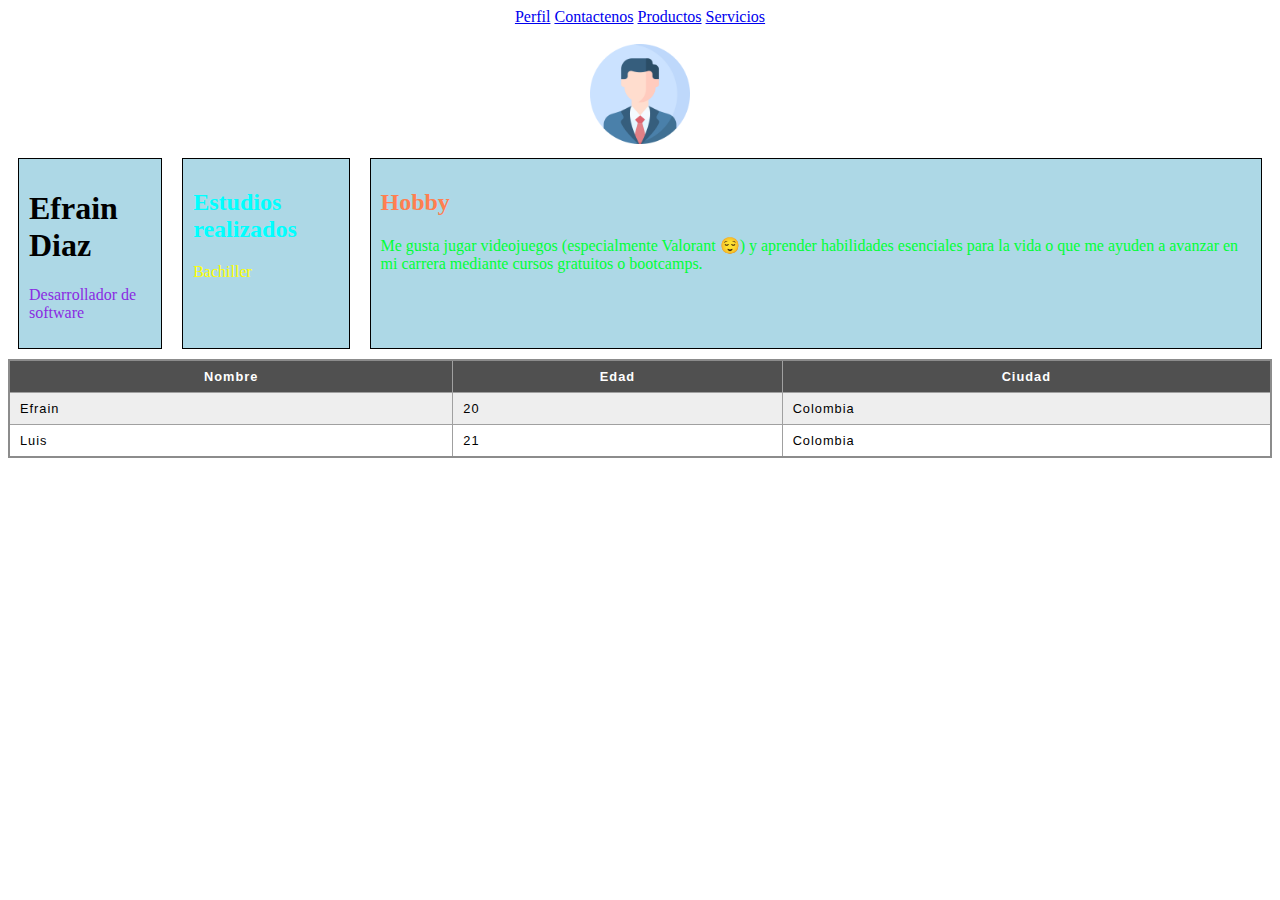
<file: index.html>
<!DOCTYPE html>
<html lang="en">

<head>
    <meta charset="UTF-8">
    <meta name="viewport" content="width=device-width, initial-scale=1.0">
    <title>Mi primera página</title>
    <link rel="stylesheet" href="Css/styles.css">
</head>

<body>
    <div class="Menu">
        <a href="Perfil.html">Perfil</a>
        <a href="Contactenos.html">Contactenos</a>
        <a href="Productos.html">Productos</a>
        <a href="Servicios.html">Servicios</a><br><br>
    </div>

    <div class="foto-perfil">
        <img src="img/perfil.png" alt="Foto de perfil de Efraín Díaz" height="100" width="100">
    </div>

    <main class="contenedor">
        <div id="sesion1" class="item">
            <h1 class="name">Efrain Diaz</h1>
            <p class="descripcion">Desarrollador de software</p>
        </div>

        <div id="sesion2" class="item">
            <h2 class="estudios">Estudios realizados</h2>
            <p class="descripcion2">Bachiller</p>
        </div>

        <div id="sesion3" class="item">
            <h2 class="hobby">Hobby</h2>
            <p class="descripcion3">
                Me gusta jugar videojuegos (especialmente Valorant 😌) y aprender habilidades esenciales para la vida o que me ayuden a avanzar en mi carrera mediante cursos gratuitos o bootcamps.
            </p>
        </div>
    </main>

    <table>
        <tr>
            <th scope="col">Nombre</th>
            <th scope="col">Edad</th>
            <th scope="col">Ciudad</th>
        </tr>
        <tr>
            <td>Efrain</td>
            <td>20</td>
            <td>Colombia</td>
        </tr>
        <tr>
            <td>Luis</td>
            <td>21</td>
            <td>Colombia</td>
        </tr>
    </table>

</body>

</html>
</file>
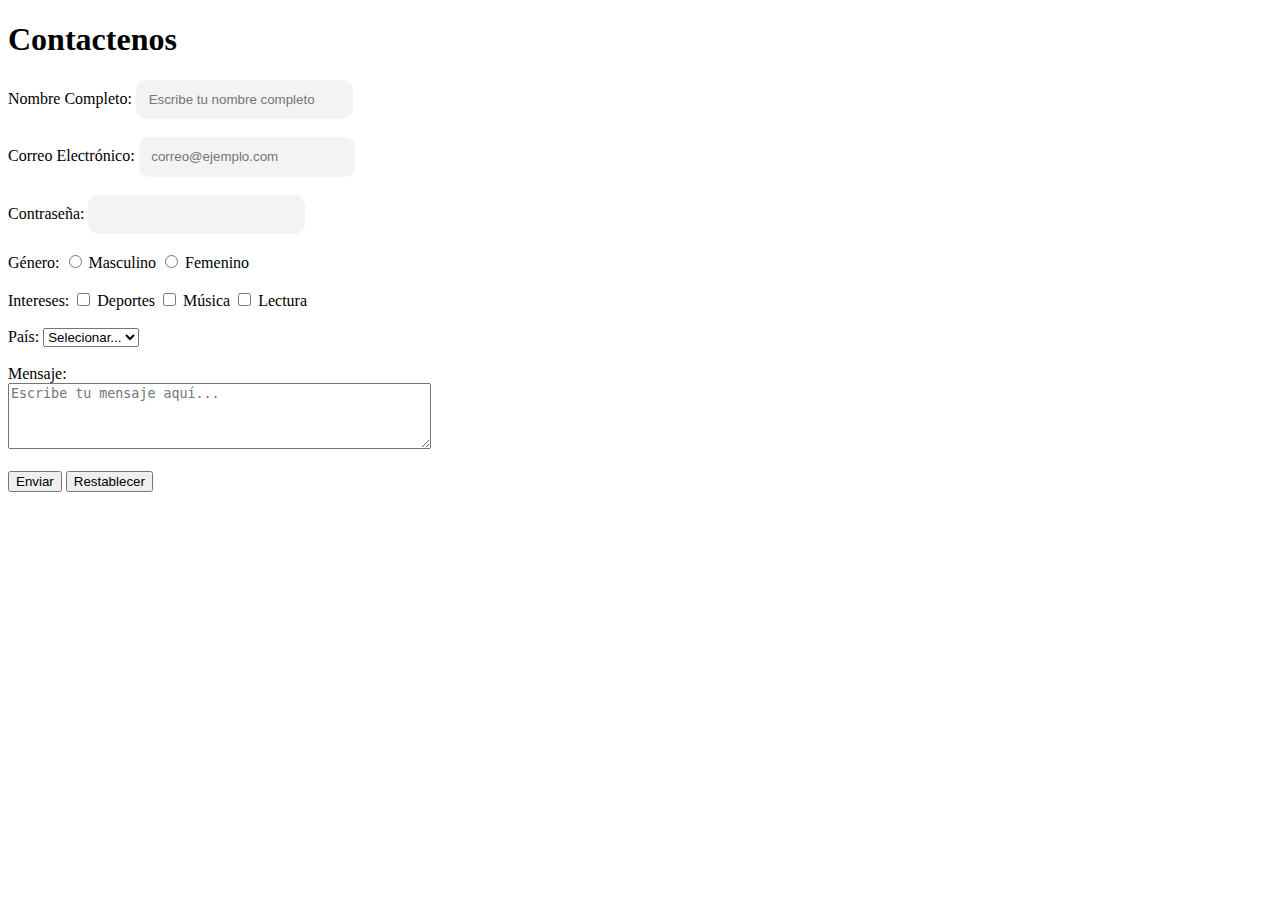
<file: Contactenos.html>
<!DOCTYPE html>
<html lang="en">

<head>
    <meta charset="UTF-8">
    <meta name="viewport" content="width=device-width, initial-scale=1.0">
    <title>Contactenos</title>
    <link rel="stylesheet" href="Css/styles.css">
</head>

<body>
    <h1>Contactenos</h1>
    <form action="/enviar_datos" method="get">
        <label for="nombre">Nombre Completo:</label>
        <input class="input" type="text" id="nombre" name="nombre" required placeholder="Escribe tu nombre completo"><br><br>
    
        <label for="email">Correo Electrónico:</label>
        <input class="input" type="email" id="email" name="email" required placeholder="correo@ejemplo.com"><br><br>
    
        <label for="password">Contraseña:</label>
        <input class="input" type="password" id="password" name="password" required><br><br>
    
        <label>Género:</label>
        <input type="radio" name="genero" value="masculino"> Masculino
        <input type="radio" name="genero" value="femenino"> Femenino <br><br>
    
        <label>Intereses:</label>
        <input type="checkbox" name="interes" value="deportes"> Deportes
        <input type="checkbox" name="interes" value="musica"> Música
        <input type="checkbox" name="interes" value="lectura"> Lectura <br><br>
    
        <label for="pais">País:</label>
        <select id="pais" name="pais">
            <option >Selecionar...</option>
            <option value="Colombia">Colombia</option>
            <option value="mexico">México</option>
            <option value="españa">España</option>
        </select><br><br>
    
        <label for="mensaje">Mensaje:</label><br>
        <textarea id="mensaje" name="mensaje" rows="4" cols="50" placeholder="Escribe tu mensaje aquí..."></textarea> <br><br>
    
        <button type="submit">Enviar</button>
        <button type="reset">Restablecer</button>
    </form>
</body>

</html>
</file>
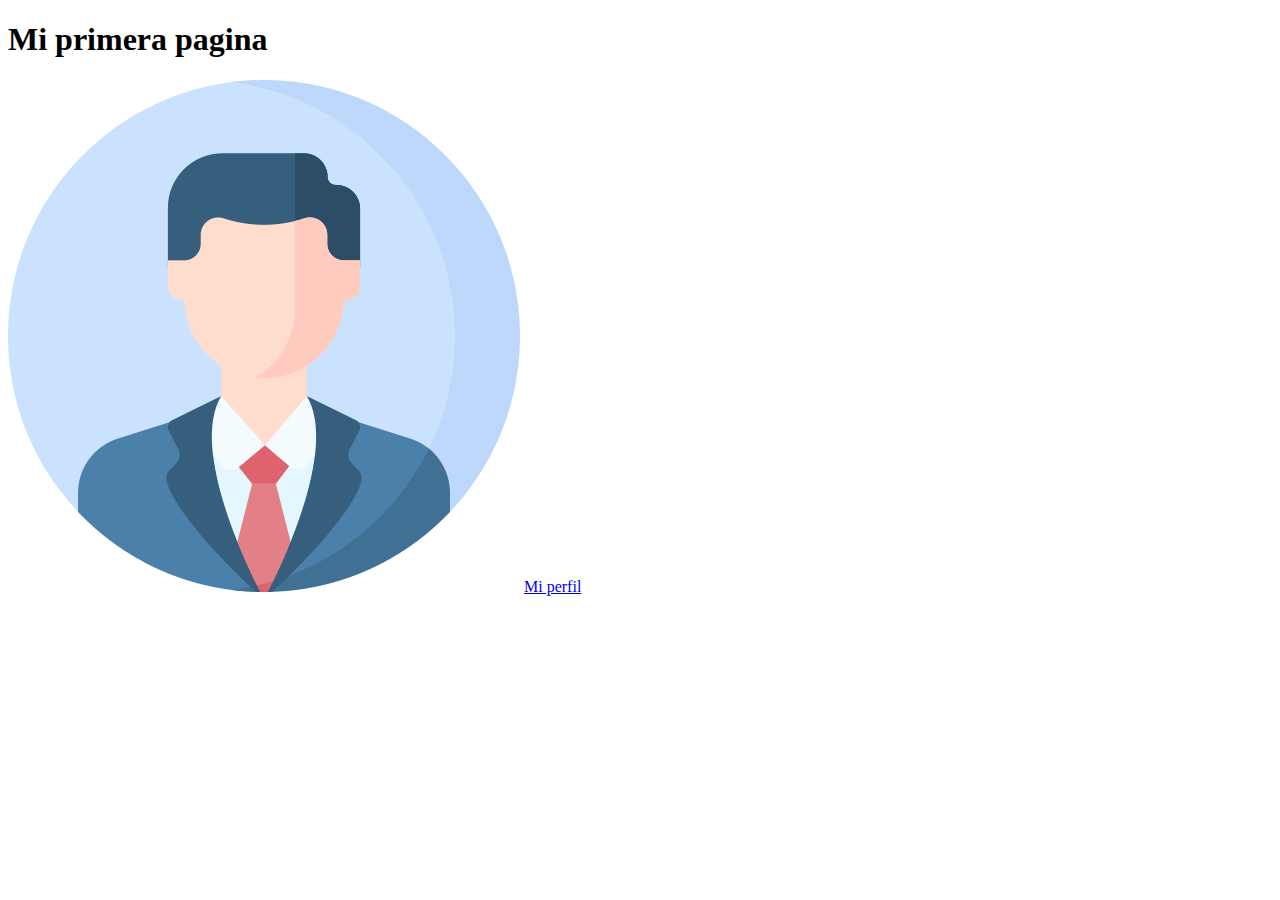
<file: ejemplo.html>
<!DOCTYPE html>
<html lang="en">
<head>
    <meta charset="UTF-8">
    <meta name="viewport" content="width=device-width, initial-scale=1.0">
    <title>Document</title>
    <link rel="stylesheet" href="Css/styles.css">

</head>
<body>
    
    <h1 class="Clase">Mi primera pagina</h1>

   <img src="img/perfil.png" alt="perfil">

<a href="Perfil.html">Mi perfil</a>



</body>
</html>
</file>
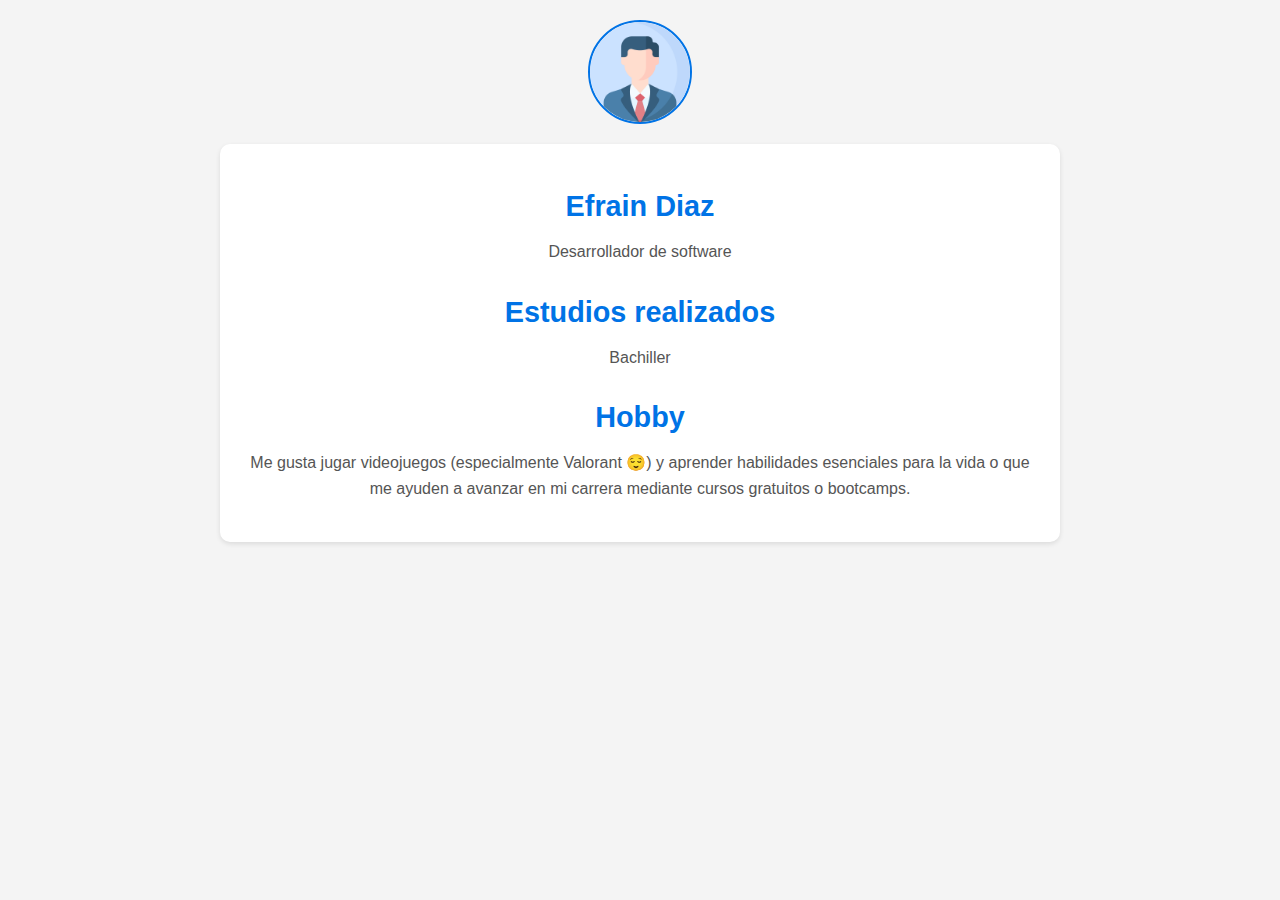
<file: Perfil.html>
<!DOCTYPE html>
<html lang="en">
<head>
    <meta charset="UTF-8">
    <meta name="viewport" content="width=device-width, initial-scale=1.0">
    <link rel="stylesheet" href="Css/styleperfil.css">
    <title>Perfil</title>
</head>
<body>
        <!-- Imagen de perfil -->
        <section>
            <img src="img/perfil.png" alt="Foto de perfil de Efraín Díaz" height="100" width="100">
        </section>

    <main class="contenedor">
        <!-- Sección de información personal -->
        <section id="sesion1" class="item">
            <h1 class="name">Efrain Diaz</h1>
            <p class="descripcion">Desarrollador de software</p>
        </section>

        <!-- Sección de estudios -->
        <section id="sesion2" class="item">
            <h2 class="estudios">Estudios realizados</h2>
            <p class="descripcion2">Bachiller</p>
        </section>

        <!-- Sección de hobbies -->
        <section id="sesion3" class="item">
            <h2 class="hobby">Hobby</h2>
            <p class="descripcion3">
                Me gusta jugar videojuegos (especialmente Valorant 😌) y aprender habilidades esenciales para la vida o que me ayuden a avanzar en mi carrera mediante cursos gratuitos o bootcamps.
            </p>
        </section>
    </main>

</body>
</html>
</file>
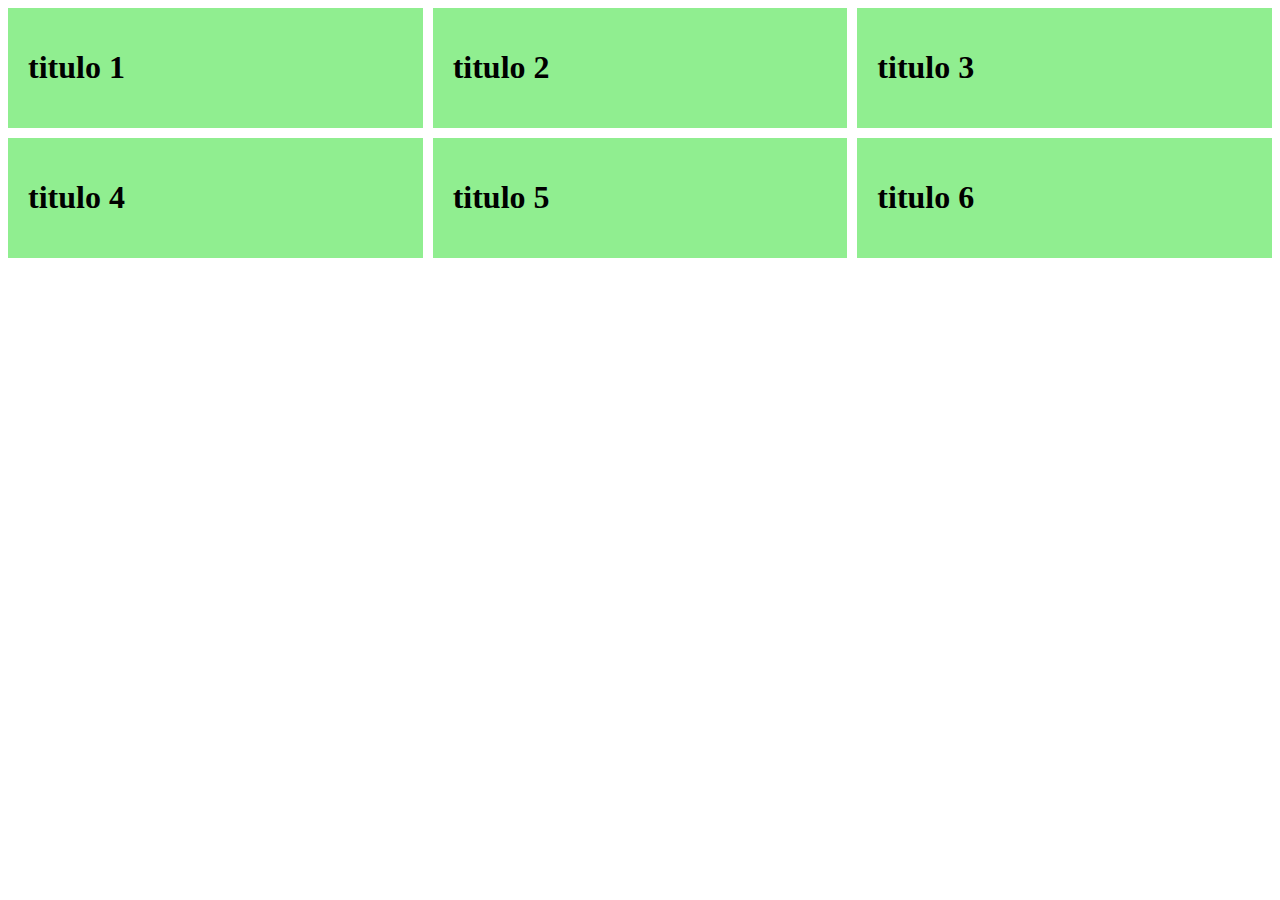
<file: Productos.html>
<!DOCTYPE html>
<html lang="en">
<head>
    <meta charset="UTF-8">
    <meta name="viewport" content="width=device-width, initial-scale=1.0">
    <title>Productos</title>
    <link rel="stylesheet" href="Css/styles.css">
</head>
<body>
    <div class="grid-container">

        <div class="grid-item">
            <h1>titulo 1</h1>
        </div>

        <div class="grid-item">
            <h1>titulo 2</h1>
        </div>

        <div class="grid-item">
            <h1>titulo 3</h1>
        </div>

        <div class="grid-item">
            <h1>titulo 4</h1>
        </div>

        <div class="grid-item">
            <h1>titulo 5</h1>
        </div>
        
        <div class="grid-item">
            <h1>titulo 6</h1>
        </div>

    </div>
</body>
</html>
</file>
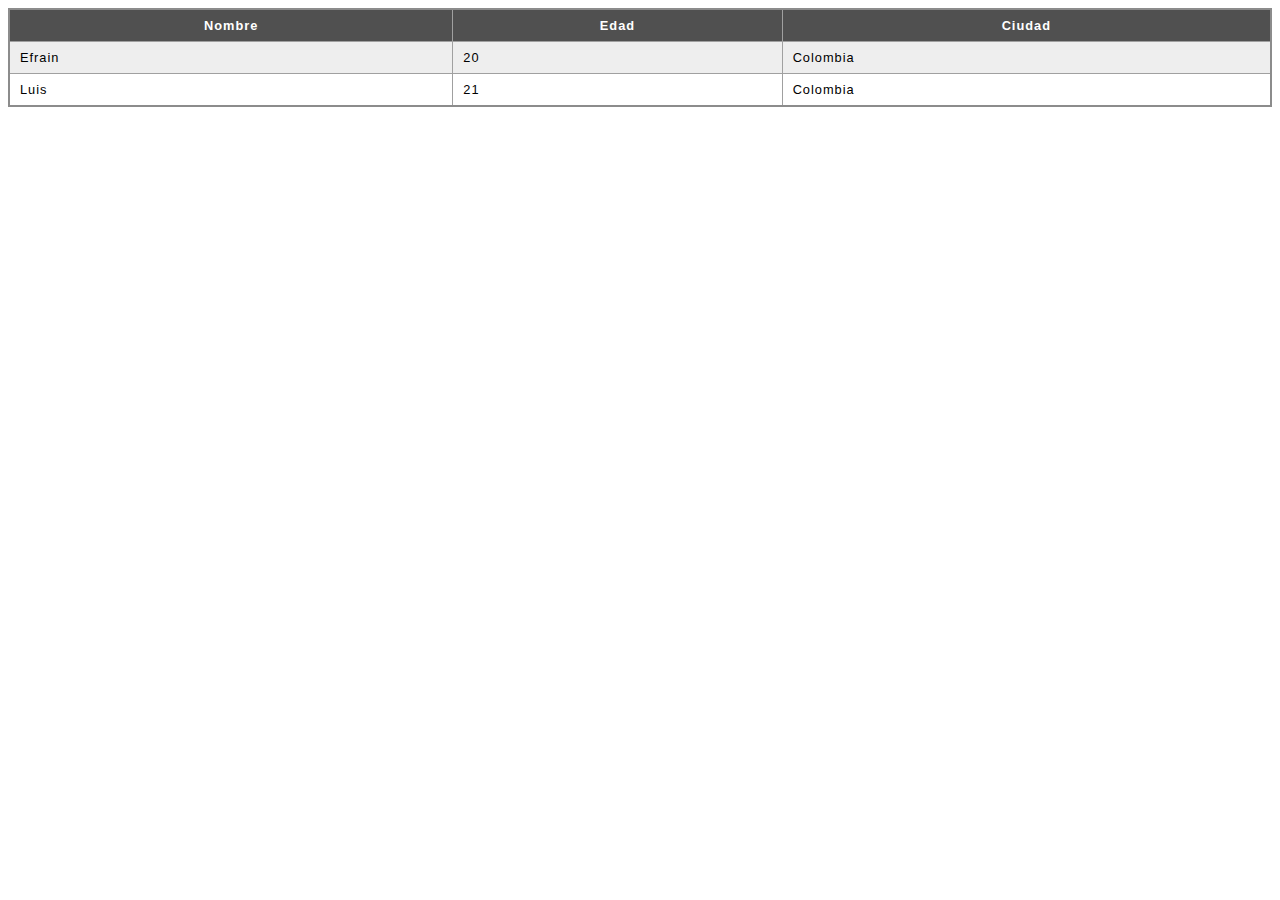
<file: Servicios.html>
<!DOCTYPE html>
<html lang="en">

<head>
    <meta charset="UTF-8">
    <meta name="viewport" content="width=device-width, initial-scale=1.0">
    <link rel="stylesheet" href="Css/styles.css">
    <title>Servicios</title>
</head>

<body>
    <table>
        <tr>
            <th scope="col">Nombre</th>
            <th scope="col">Edad</th>
            <th scope="col">Ciudad</th>
        </tr>
        <tr>
            <td>Efrain</td>
            <td>20</td>
            <td>Colombia</td>
        </tr>
        <tr>
            <td>Luis</td>
            <td>21</td>
            <td>Colombia</td>
        </tr>
    </table>
</body>

</html>
</file>
<file: Css/styles.css>
.subtitulo {
  color: red;
}

.Name {
  color: blue;
  margin: 0 px;
}

.descripcion {
  color: blueviolet;
}

.descripcion2 {
  color: yellow;
}
.descripcion3 {
  color: rgb(0, 255, 55);
}

.estudios {
  color: aqua;
}

.hobby {
  color: coral;
}

#sesion1 {
  width: auto;
  height: auto;
  margin: 10px;
  padding: 10px;
  border: 1px solid black;
}
#sesion2 {
  width: auto;
  height: auto;
  margin: 10px;
  padding: 10px;
  border: 1px solid black;
}
#sesion3 {
  width: auto;
  height: auto;
  margin: 10px;
  padding: 10px;
  border: 1px solid black;
}

.contenedor {
  display: flex;
  justify-content: space-around;
}

.item {
  width: 50%;
  height: 200px;
  background-color: lightblue;
}

.grid-container {
  display: grid;
  grid-template-columns: auto auto auto;
  gap: 10px;
}

.grid-item {
  background-color: lightgreen;
  padding: 20px;
}

.foto-perfil {
  text-align: center;
}
.Menu {
  text-align: center;
}

/* tablas */
table {
    width: 100%;
    border-collapse: collapse;
    border: 2px solid rgb(140 140 140);
    font-family: sans-serif;
    font-size: 0.8rem;
    letter-spacing: 1px;
}

td,
th {
  border: 1px solid rgb(160 160 160);
  padding: 8px 10px;
}

[scope='col'] {
    background-color: #505050;
    color: #fff;
}

tr:nth-of-type(even) {
    background-color: #eee;
  }

/* formularios */

/* From Uiverse.io by shadowmurphy */ 
.input {
    border: 2px solid transparent;
    width: 15em;
    height: 2.5em;
    padding-left: 0.8em;
    outline: none;
    overflow: hidden;
    background-color: #F3F3F3;
    border-radius: 10px;
    transition: all 0.5s;
  }
  
  .input:hover,
  .input:focus {
    border: 2px solid #4A9DEC;
    box-shadow: 0px 0px 0px 7px rgb(74, 157, 236, 20%);
    background-color: white;
  }
  


/* media para dispositivos moviles */

@media (max-width: 660px) {
  .contenedor {
    flex-direction: column;
  }
}
</file>
<file: Css/styleperfil.css>
/* Configuración general */
body {
    font-family: Arial, sans-serif;
    line-height: 1.6;
    margin: 0;
    padding: 0;
    background-color: #f4f4f4;
    color: #333;
}

/* Imagen de perfil */
section img {
    display: block;
    margin: 20px auto;
    border-radius: 50%;
    border: 2px solid #0073e6;
}

/* Contenedor principal */
.contenedor {
    max-width: 800px;
    margin: 20px auto;
    padding: 20px;
    background: white;
    box-shadow: 0 2px 5px rgba(0, 0, 0, 0.1);
    border-radius: 10px;
}

/* Secciones individuales */
.item {
    margin-bottom: 20px;
    text-align: center;
}

.item h1, .item h2 {
    color: #0073e6;
    margin-bottom: 10px;
    font-size: 1.8rem;
}

.item p {
    font-size: 1rem;
    color: #555;
    margin: 0;
}
</file>
